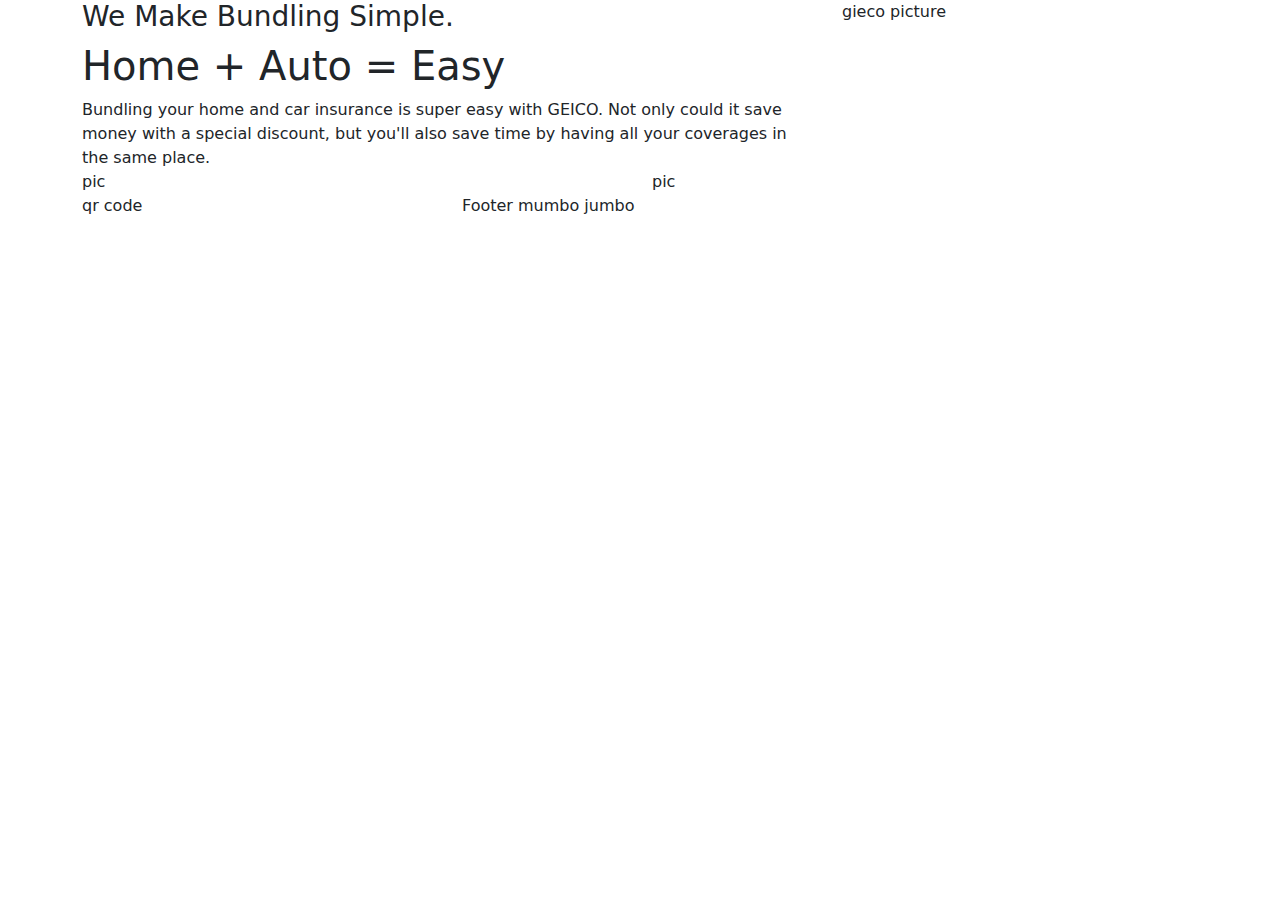
<file: index.html>
<!--
Header  1 row 2 col
content  1 row 2 col
footer  1 row 2 col
    -->
<!DOCTYPE html>
<html lang="en">
<head>
    <meta charset="UTF-8">
    <link href="https://cdn.jsdelivr.net/npm/bootstrap@5.1.2/dist/css/bootstrap.min.css" rel="stylesheet">
    <script src="https://cdn.jsdelivr.net/npm/bootstrap@5.1.2/dist/js/bootstrap.bundle.min.js"></script>
    <title>Title</title>
</head>
<body>
<div class="container">
    <div class="row">
        <div class="col-sm-8">
            <h3>We Make Bundling Simple.</h3>
            <h1>Home + Auto = Easy</h1>
            Bundling your home and car insurance is super easy with GEICO.
            Not only could it save money with a special discount, but you'll also
            save time by having all your coverages in the same place.
        </div>
        <div class="col-sm-4">
            gieco picture
        </div>
    </div>
    <div class="row">
        <div class="col-sm-6">
            pic
        </div>
        <div class="col-sm-6">
            pic
        </div>
    </div>
    <div class="row">
        <div class="col-sm-4">
            qr code
        </div>
        <div class="col-sm-8">
            Footer mumbo jumbo
        </div>
    </div>
</div>
</body>
</html>
</file>
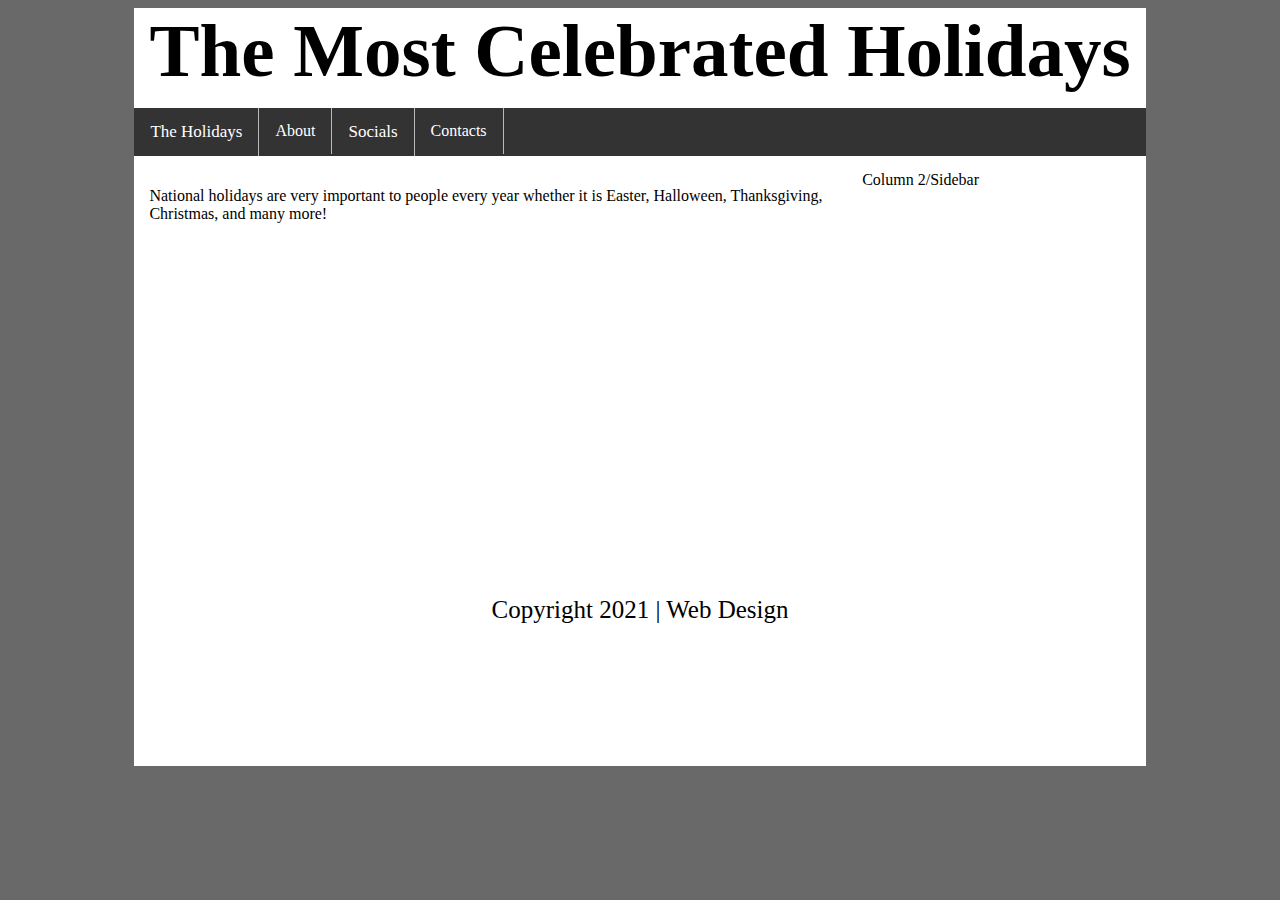
<file: CSS Web Project/Index.html>
<!DOCTYPE html>
<html lang="en" xmlns="http://www.w3.org/1999/html">
<head>
    <meta charset="UTF-8">
    <title>CSS Project</title>


    <link type="text/css" rel="stylesheet" href="Stylesheet.css">
</head>
<body>
<div class="Container">
    <div class="row">
        <div class="header">
            The Most Celebrated Holidays
        </div>
    </div>
    <div class="row">
        <ul>
            <li><div class="dropdown">
                <button class="dropButton">The Holidays
                <i class="fa fa-carrot-down"></i>
                </button>
                <div class="dropdownContent">
                    <a href="Index.html">Index</a>
                    <a href="Easter.html">Easter</a>
                    <a href="Halloween.html">Halloween</a>
                    <a href="Thanksgiving.html">Thanksgiving</a>
                    <a href="Christmas.html">Christmas</a>
                    <a href="Imagegallery.html"> Image Gallery</a>
                </div>
            </div>
            <li><a href="#">About</a></li>
            <li><div class="dropdown">
                <button class="dropButton">Socials
                    <i class="fa fa-carrot-down"></i>
                </button>
                <div class="dropdownContent">
                    <a href="#">Facebook</a>
                    <a href="#">Twitter</a>
                    <a href="#">Instagram</a>
                    <a href="#">Snapchat</a>
                    <a href="#">Whatsapp</a>
                    <a href="#">Signal</a>
                    <a href="#">These Links go nowhere btw</a>
                </div>
            </div>
            </li>
            <li><a href="#">Contacts</a></li>
        </ul>
    </div>
    <div class="row">
        <div id="content">
            <div class="tab">

            </div>

            <p class="tab"></p>     National holidays are very important to people every year whether it is Easter,
            Halloween, Thanksgiving, Christmas, and many more! <div>

                </div>
        </div>
        <div id="sidebar">
            Column 2/Sidebar
             <br/>

        </div>
    </div>
    <div class="row">
        <div id="footer">
            Copyright 2021 | Web Design
        </div>
    </div>
</div>
</body>
</html>
</file>
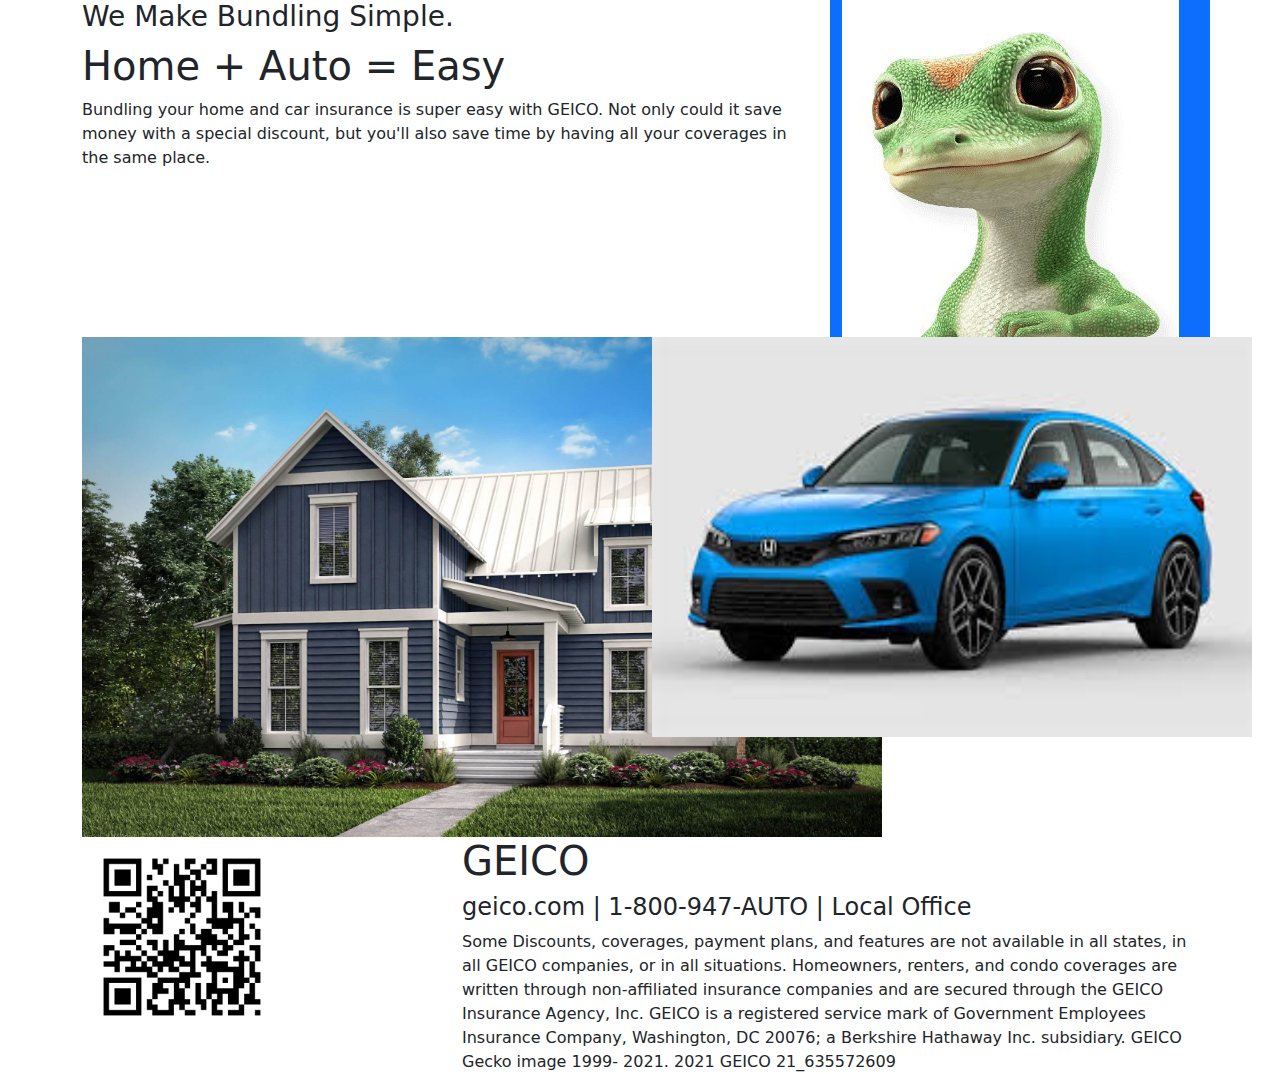
<file: mediaConversion/index.html>
<!--
Header  1 row 2 col
content  1 row 2 col
footer  1 row 2 col
    -->
<!DOCTYPE html>
<html lang="en">
<head>
    <meta charset="UTF-8">
    <link href="https://cdn.jsdelivr.net/npm/bootstrap@5.1.2/dist/css/bootstrap.min.css" rel="stylesheet">
    <script src="https://cdn.jsdelivr.net/npm/bootstrap@5.1.2/dist/js/bootstrap.bundle.min.js"></script>
    <title>Title</title>
    <link rel="stylesheet" type="text/css" href="um.css">
</head>
<body>
<div class="container">
    <div class="row">
        <div class="col-sm-8 ">
            <h3>We Make Bundling Simple.</h3>
            <h1>Home + Auto = Easy</h1>
            Bundling your home and car insurance is super easy with GEICO.
            Not only could it save money with a special discount, but you'll also
            save time by having all your coverages in the same place.
        </div>
        <div class="col-sm-4 bg-primary">
            <img src="gieco.jpg" alt="Geico">
        </div>
    </div>
    <div class="row">
        <div class="col-sm-6">
            <img src="house.jpg" width="800px" height="500px" alt="House">
        </div>
        <div class="col-sm-6">
            <img src="car.jpg" width="600" height="400" alt="Car">
        </div>
    </div>
    <div class="row">
        <div class="col-sm-4">
            <img src="qr.png" width="200" height="200">
        </div>
        <div class="col-sm-8">
            <h1>GEICO</h1>
            <h4>geico.com  |  1-800-947-AUTO  |  Local Office</h4>
            Some Discounts, coverages, payment plans, and features are not available in all states, in all
            GEICO companies, or in all situations. Homeowners, renters, and condo coverages are written
            through non-affiliated insurance companies and are secured through the GEICO Insurance
            Agency, Inc. GEICO is a registered service mark of Government Employees Insurance Company,
            Washington, DC 20076; a Berkshire Hathaway Inc. subsidiary. GEICO Gecko image 1999-
            2021. 2021 GEICO 21_635572609
        </div>
    </div>
</div>
</body>
</html>
</file>
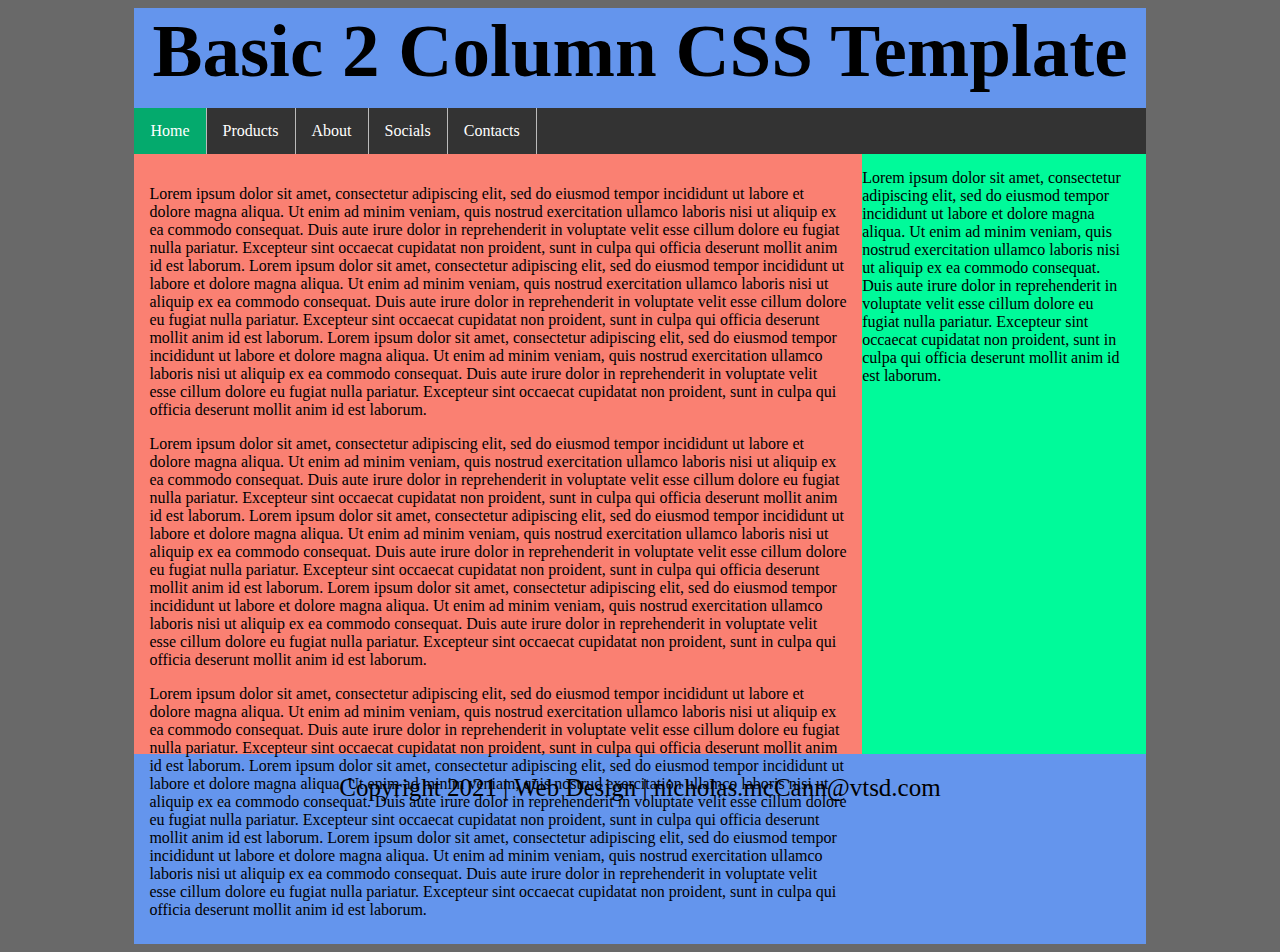
<file: 3 Column Layout.html>
<!DOCTYPE html>
<html lang="en">
<head>
    <meta charset="UTF-8">
    <title>3 Column Layout</title>
    <style>
        ul{
            list-style-type: none;
            margin: 0;
            padding: 0;
            background-color: #333;
            overflow: hidden;
        }
        li{
            float: left;

            border-right: 1px solid #bbb;
        }
        li a{
            display: block;
            color: white;
            text-align: center;
            padding: 14px 16px;
            text-decoration: none;
        }
        li a:hover:not(.active){
            background-color: #111;
        }
        .active{
            background-color: #04AA6D;
        }
        body{
            background-color: dimgray;
        }

        .Container{
            color: black;
            background-color: white;
            width: 80%;
            margin: auto;
        }
        .header{
            background-color: cornflowerblue;
            width: 100%;
            Height:100px;
            /*background-color: cyan;*/
            text-align: center;
            vertical-align: middle;
            font-size: 75px;
            font-weight: bold;
        }
        .row:after{
            content: "";
            display: table;
            clear: both;
        }
        #sidebar{
            background-color: mediumspringgreen;
            height: 570px;
            padding: 15px;

        }
        #content{
            float: left;
            width: 69%;
            background-color: salmon;
            padding: 15px;
            height: 570px;
        }
        #footer{
            text-align: center;
            padding: 20px;
            font-size: 25px;

            background-color: cornflowerblue;
            height: 150px;
        }
        div#footer a{
            color: black;
            text-decoration: none;
        }
        .tab{
            margin-left: 40px;
        }
    </style>
</head>

<body>

<div class="Container">
    <div class="row">
        <div class="header">
            Basic 2 Column CSS Template
        </div>
    </div>
    <div class="row">
        <ul>
            <li><a href="#" class="active">Home</a></li>
            <li><a href="#">Products</a></li>
            <li><a href="#">About</a></li>
            <li><a href="#">Socials</a></li>
            <li><a href="#">Contacts</a></li>
        </ul>
    </div>
    <div class="row">
        <div id="content">
            <div class="tab">

            </div>

            <p class="tab"></p>     Lorem ipsum dolor sit amet, consectetur adipiscing elit, sed do eiusmod tempor incididunt ut labore et dolore magna aliqua. Ut enim ad minim veniam, quis nostrud exercitation ullamco laboris nisi ut aliquip ex ea commodo consequat. Duis aute irure dolor in reprehenderit in voluptate velit esse cillum dolore eu fugiat nulla pariatur. Excepteur sint occaecat cupidatat non proident, sunt in culpa qui officia deserunt mollit anim id est laborum.
            Lorem ipsum dolor sit amet, consectetur adipiscing elit, sed do eiusmod tempor incididunt ut labore et dolore magna aliqua. Ut enim ad minim veniam, quis nostrud exercitation ullamco laboris nisi ut aliquip ex ea commodo consequat. Duis aute irure dolor in reprehenderit in voluptate velit esse cillum dolore eu fugiat nulla pariatur. Excepteur sint occaecat cupidatat non proident, sunt in culpa qui officia deserunt mollit anim id est laborum.
            Lorem ipsum dolor sit amet, consectetur adipiscing elit, sed do eiusmod tempor incididunt ut labore et dolore magna aliqua. Ut enim ad minim veniam, quis nostrud exercitation ullamco laboris nisi ut aliquip ex ea commodo consequat. Duis aute irure dolor in reprehenderit in voluptate velit esse cillum dolore eu fugiat nulla pariatur. Excepteur sint occaecat cupidatat non proident, sunt in culpa qui officia deserunt mollit anim id est laborum.
            <div>

                <p class="tab"></p>
                        Lorem ipsum dolor sit amet, consectetur adipiscing elit, sed do eiusmod tempor incididunt ut labore et dolore magna aliqua. Ut enim ad minim veniam, quis nostrud exercitation ullamco laboris nisi ut aliquip ex ea commodo consequat. Duis aute irure dolor in reprehenderit in voluptate velit esse cillum dolore eu fugiat nulla pariatur. Excepteur sint occaecat cupidatat non proident, sunt in culpa qui officia deserunt mollit anim id est laborum.
                    Lorem ipsum dolor sit amet, consectetur adipiscing elit, sed do eiusmod tempor incididunt ut labore et dolore magna aliqua. Ut enim ad minim veniam, quis nostrud exercitation ullamco laboris nisi ut aliquip ex ea commodo consequat. Duis aute irure dolor in reprehenderit in voluptate velit esse cillum dolore eu fugiat nulla pariatur. Excepteur sint occaecat cupidatat non proident, sunt in culpa qui officia deserunt mollit anim id est laborum.
                    Lorem ipsum dolor sit amet, consectetur adipiscing elit, sed do eiusmod tempor incididunt ut labore et dolore magna aliqua. Ut enim ad minim veniam, quis nostrud exercitation ullamco laboris nisi ut aliquip ex ea commodo consequat. Duis aute irure dolor in reprehenderit in voluptate velit esse cillum dolore eu fugiat nulla pariatur. Excepteur sint occaecat cupidatat non proident, sunt in culpa qui officia deserunt mollit anim id est laborum.
                    <p class="tab"></p>
                Lorem ipsum dolor sit amet, consectetur adipiscing elit, sed do eiusmod tempor incididunt ut labore et dolore magna aliqua. Ut enim ad minim veniam, quis nostrud exercitation ullamco laboris nisi ut aliquip ex ea commodo consequat. Duis aute irure dolor in reprehenderit in voluptate velit esse cillum dolore eu fugiat nulla pariatur. Excepteur sint occaecat cupidatat non proident, sunt in culpa qui officia deserunt mollit anim id est laborum.
                Lorem ipsum dolor sit amet, consectetur adipiscing elit, sed do eiusmod tempor incididunt ut labore et dolore magna aliqua. Ut enim ad minim veniam, quis nostrud exercitation ullamco laboris nisi ut aliquip ex ea commodo consequat. Duis aute irure dolor in reprehenderit in voluptate velit esse cillum dolore eu fugiat nulla pariatur. Excepteur sint occaecat cupidatat non proident, sunt in culpa qui officia deserunt mollit anim id est laborum.
                Lorem ipsum dolor sit amet, consectetur adipiscing elit, sed do eiusmod tempor incididunt ut labore et dolore magna aliqua. Ut enim ad minim veniam, quis nostrud exercitation ullamco laboris nisi ut aliquip ex ea commodo consequat. Duis aute irure dolor in reprehenderit in voluptate velit esse cillum dolore eu fugiat nulla pariatur. Excepteur sint occaecat cupidatat non proident, sunt in culpa qui officia deserunt mollit anim id est laborum.

            </div>
        </div>
        <div id="sidebar">
            Lorem ipsum dolor sit amet, consectetur adipiscing elit, sed do eiusmod tempor incididunt ut labore et dolore magna aliqua. Ut enim ad minim veniam, quis nostrud exercitation ullamco laboris nisi ut aliquip ex ea commodo consequat. Duis aute irure dolor in reprehenderit in voluptate velit esse cillum dolore eu fugiat nulla pariatur. Excepteur sint occaecat cupidatat non proident, sunt in culpa qui officia deserunt mollit anim id est laborum.
            <br/>

        </div>
    </div>
    <div class="row">
        <div id="footer">
            Copyright 2021 | Web Design | <a href="nicholas.mcCann@vtsd.com">nicholas.mcCann@vtsd.com</a>
        </div>
    </div>
</div>

</body>

</html>
</file>
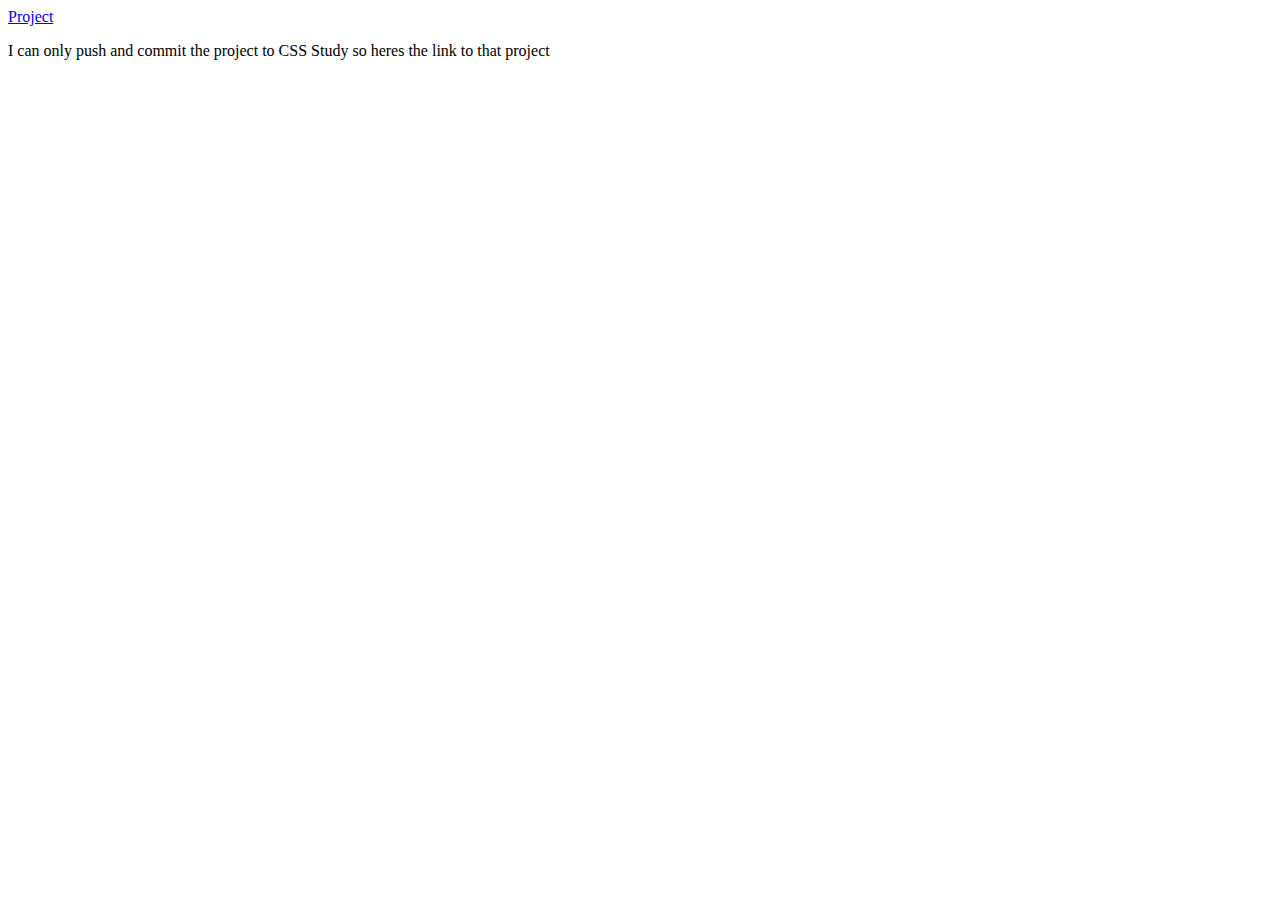
<file: Boottstrap Project.html>
<!DOCTYPE html>
<html lang="en">
<head>
    <meta charset="UTF-8">
    <title>Title</title>
</head>
<body>
<a href="https://github.com/Nickwastaken/2021-CSS-Study/tree/main/Bootstrap%20Project">Project</a>

<p>I can only push and commit the project to CSS Study so heres the link to that project</p>
</body>
</html>
</file>
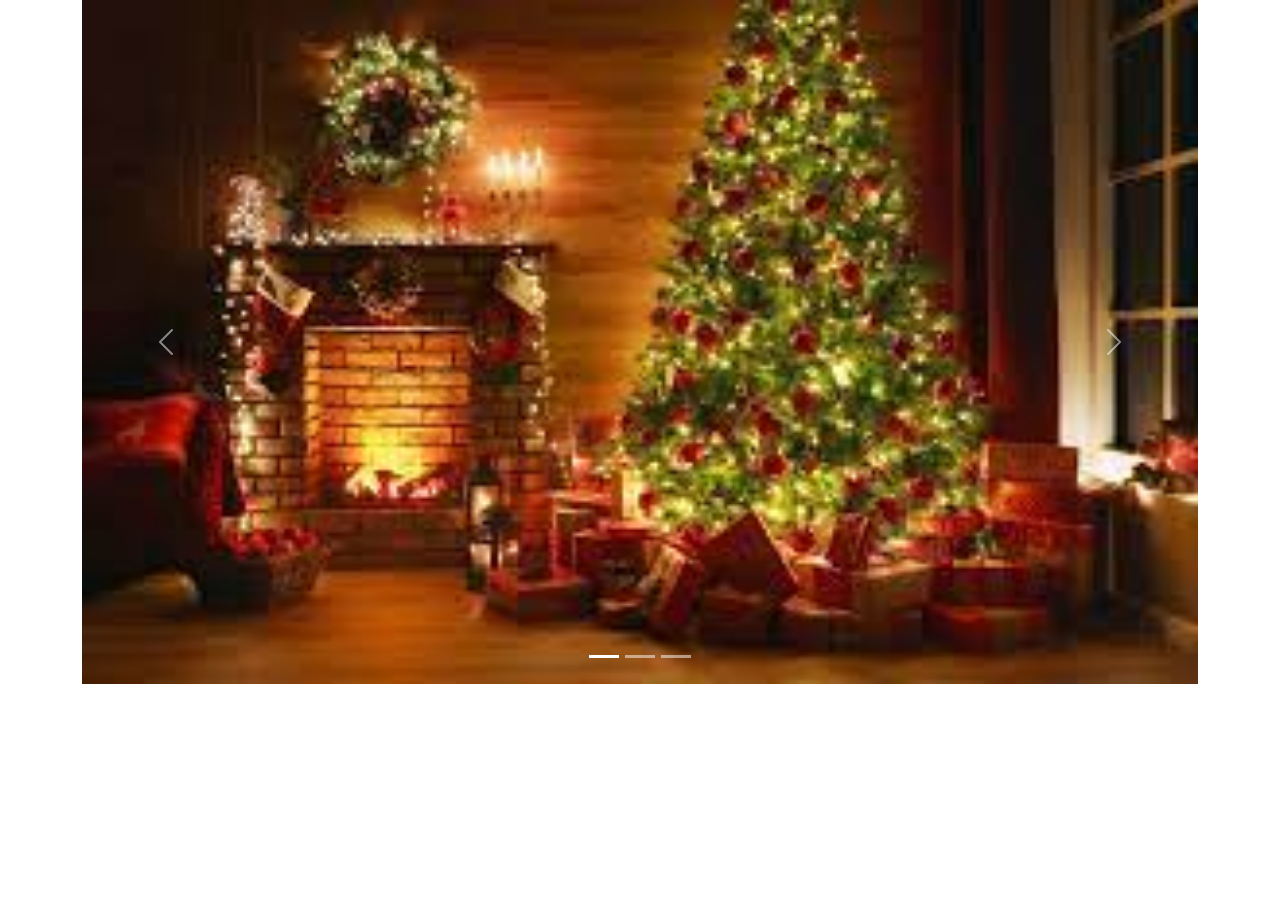
<file: Carousel.html>
<!DOCTYPE html>
<html lang="en">
<head>
    <meta charset="UTF-8">
    <title>Carousel Images</title>
  <meta name="viewport" content="width=device-width, initial-scale=1">
  <link href="https://cdn.jsdelivr.net/npm/bootstrap@5.1.2/dist/css/bootstrap.min.css" rel="stylesheet">
  <script src="https://cdn.jsdelivr.net/npm/bootstrap@5.1.2/dist/js/bootstrap.bundle.min.js"></script>
</head>
<body>
<div class="container">
    <!-- Carousel -->
    <div id="gallery" class="carousel slide" data-bs-ride="carousel">

        <!-- Indicators/dots -->
        <div class="carousel-indicators">
            <button type="button" data-bs-target="#gallery" data-bs-slide-to="0" class="active"></button>
            <button type="button" data-bs-target="#gallery" data-bs-slide-to="1"></button>
            <button type="button" data-bs-target="#gallery" data-bs-slide-to="2"></button>
        </div>

        <!-- The slideshow/carousel -->
        <div class="carousel-inner">
            <div class="carousel-item active">
                <img src="Bootstrap%20Project/pics/christmas.jpg" alt="Christmas" class="d-block" style="width:100%">
            </div>
            <div class="carousel-item">
                <img src="Bootstrap%20Project/pics/thanksgiving.jpg" alt="Turkey Day" class="d-block" style="width:100%">
            </div>
            <div class="carousel-item">
                <img src="Bootstrap%20Project/pics/halloween.jpg" alt="Halloween" class="d-block" style="width:100%">
            </div>
        </div>

        <!-- Left and right controls/icons -->
        <button class="carousel-control-prev" type="button" data-bs-target="#gallery" data-bs-slide="prev">
            <span class="carousel-control-prev-icon"></span>
        </button>
        <button class="carousel-control-next" type="button" data-bs-target="#gallery" data-bs-slide="next">
            <span class="carousel-control-next-icon"></span>
        </button>
    </div>

</div>



</body>
</html>
</file>
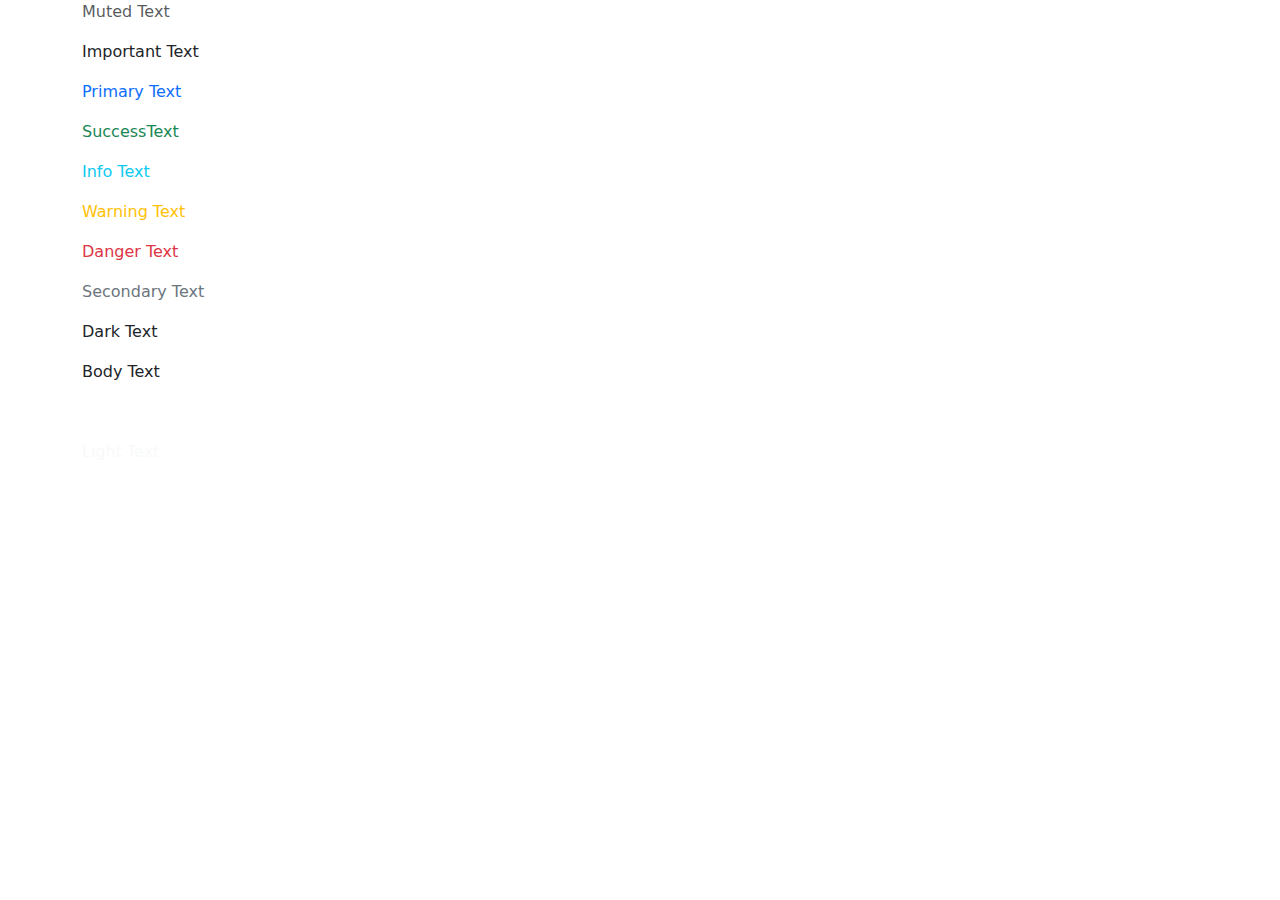
<file: colors.html>
<!DOCTYPE html>
<html lang="en">
<head>
    <meta charset="UTF-8">
    <title>Colors</title>
  <link href="https://cdn.jsdelivr.net/npm/bootstrap@5.1.2/dist/css/bootstrap.min.css" rel="stylesheet">
  <script src="https://cdn.jsdelivr.net/npm/bootstrap@5.1.2/dist/js/bootstrap.bundle.min.js"></script>
</head>
<body>

<div class="container">

    <div class="row">

        <p class="text-muted">Muted Text</p>
        <p class="text-important">Important Text</p>
        <p class="text-primary">Primary Text</p>
        <p class="text-success">SuccessText</p>
        <p class="text-info">Info Text</p>
        <p class="text-warning">Warning Text</p>
        <p class="text-danger">Danger Text</p>
        <p class="text-secondary">Secondary Text</p>
        <p class="text-dark">Dark Text</p>
        <p class="text-body">Body Text</p>
        <p class="text-white">White Text (on white background)</p>
        <p class="text-light">Light Text</p>


        <div class="col-sm-4"></div>
        <div class="col-sm-4"></div>
        <div class="col-sm-4"></div>


    </div>
</div>

</body>
</html>
</file>
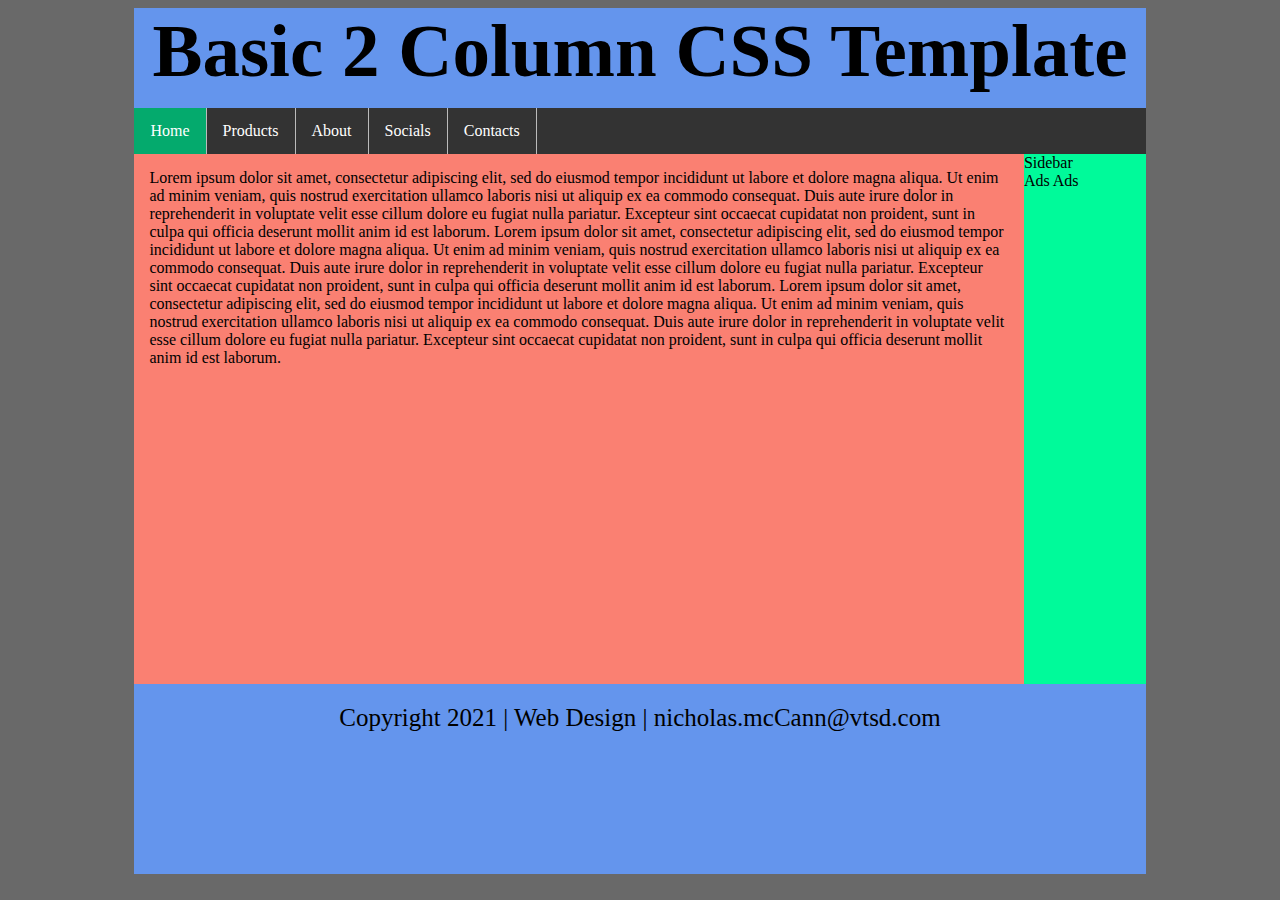
<file: exampletemplate.html>
<!DOCTYPE html>
<html lang="en">
<head>
    <meta charset="UTF-8">
    <title>Example Template - 2 Columns</title>
    <style>
        ul{
            list-style-type: none;
            margin: 0;
            padding: 0;
            background-color: #333;
            overflow: hidden;
        }
        li{
            float: left;

            border-right: 1px solid #bbb;
        }
        li a{
            display: block;
            color: white;
            text-align: center;
            padding: 14px 16px;
            text-decoration: none;
        }
        li a:hover:not(.active){
            background-color: #111;
        }
        .active{
            background-color: #04AA6D;
        }
        body{
        background-color: dimgray;
        }

        .Container{
            color: black;
            background-color: white;
            width: 80%;
            margin: auto;
        }
        .header{
            background-color: cornflowerblue;
            width: 100%;
            Height:100px;
            /*background-color: cyan;*/
            text-align: center;
            vertical-align: middle;
            font-size: 75px;
            font-weight: bold;
        }
        .row:after{
            content: "";
            display: table;
            clear: both;
        }
        #sidebar{
            background-color: mediumspringgreen;
            height: 530px;
        }
        #content{
            float: left;
            width: 85%;
            background-color: salmon;
            padding: 15px;
            height: 500px;
        }
        #footer{
            text-align: center;
            padding: 20px;
            font-size: 25px;

            background-color: cornflowerblue;
            height: 150px;
        }
        div#footer a{
            color: black;
            text-decoration: none;
        }
    </style>

</head>

<body>

<div class="Container">
    <div class="row">
        <div class="header">
            Basic 2 Column CSS Template
        </div>
    </div>
    <div class="row">
        <ul>
            <li><a href="#" class="active">Home</a></li>
            <li><a href="#">Products</a></li>
            <li><a href="#">About</a></li>
            <li><a href="#">Socials</a></li>
            <li><a href="#">Contacts</a></li>
        </ul>
    </div>
    <div class="row">
        <div id="content">
            Lorem ipsum dolor sit amet, consectetur adipiscing elit, sed do eiusmod tempor incididunt ut labore et dolore magna aliqua. Ut enim ad minim veniam, quis nostrud exercitation ullamco laboris nisi ut aliquip ex ea commodo consequat. Duis aute irure dolor in reprehenderit in voluptate velit esse cillum dolore eu fugiat nulla pariatur. Excepteur sint occaecat cupidatat non proident, sunt in culpa qui officia deserunt mollit anim id est laborum.
            Lorem ipsum dolor sit amet, consectetur adipiscing elit, sed do eiusmod tempor incididunt ut labore et dolore magna aliqua. Ut enim ad minim veniam, quis nostrud exercitation ullamco laboris nisi ut aliquip ex ea commodo consequat. Duis aute irure dolor in reprehenderit in voluptate velit esse cillum dolore eu fugiat nulla pariatur. Excepteur sint occaecat cupidatat non proident, sunt in culpa qui officia deserunt mollit anim id est laborum.
            Lorem ipsum dolor sit amet, consectetur adipiscing elit, sed do eiusmod tempor incididunt ut labore et dolore magna aliqua. Ut enim ad minim veniam, quis nostrud exercitation ullamco laboris nisi ut aliquip ex ea commodo consequat. Duis aute irure dolor in reprehenderit in voluptate velit esse cillum dolore eu fugiat nulla pariatur. Excepteur sint occaecat cupidatat non proident, sunt in culpa qui officia deserunt mollit anim id est laborum.

        </div>
            <div id="sidebar">
            Sidebar <br/>Ads
            Ads

            </div>
    </div>
<div class="row">
    <div id="footer">
        Copyright 2021 | Web Design | <a href="nicholas.mcCann@vtsd.com">nicholas.mcCann@vtsd.com</a>
    </div>
</div>
</div>


</body>
</html>
</file>
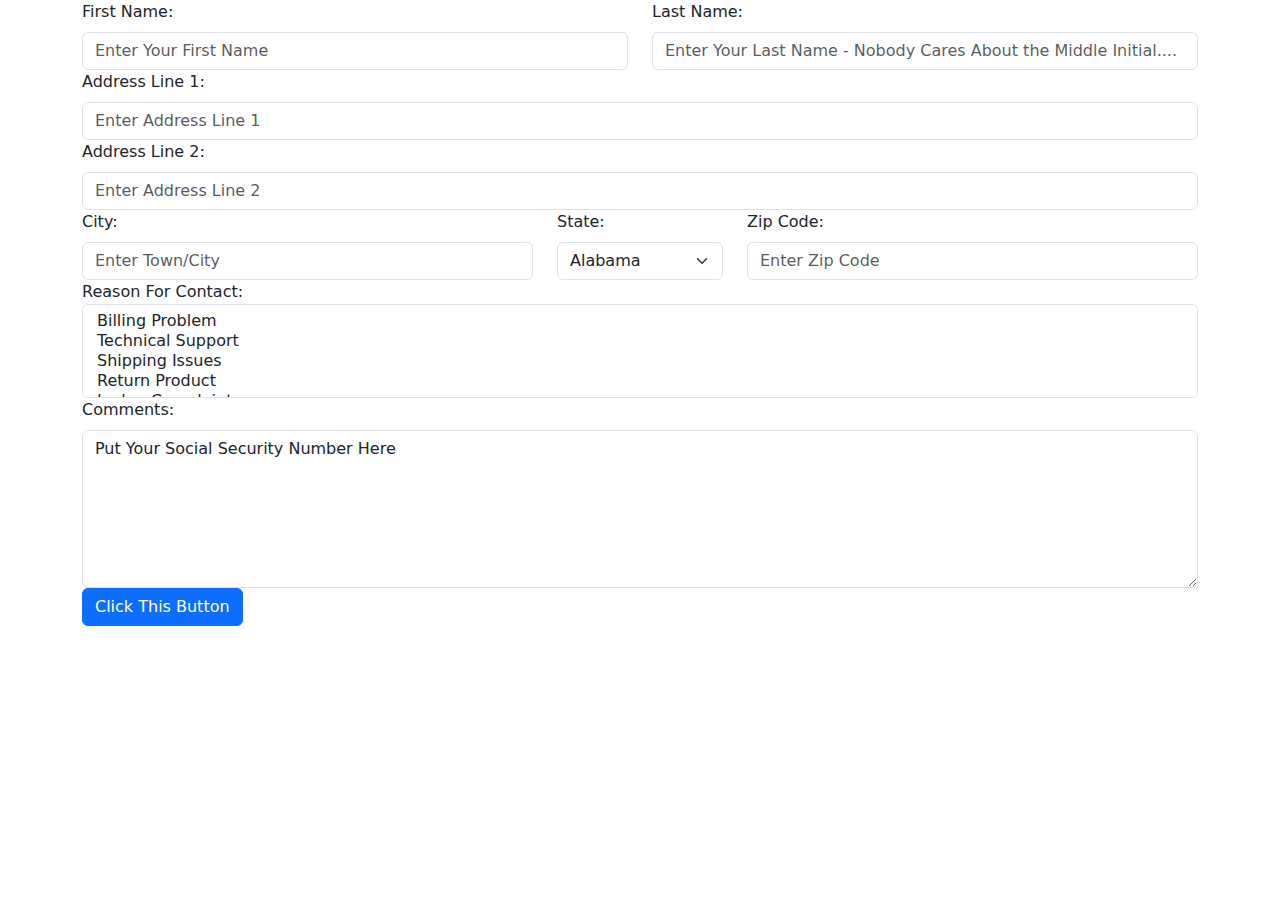
<file: Forms.html>
<!DOCTYPE html>
<html lang="en">
<head>
    <meta charset="UTF-8">
    <link href="https://cdn.jsdelivr.net/npm/bootstrap@5.1.2/dist/css/bootstrap.min.css" rel="stylesheet">
    <script src="https://cdn.jsdelivr.net/npm/bootstrap@5.1.2/dist/js/bootstrap.bundle.min.js"></script>
    <title>Form</title>
</head>

<body>
<div class="container">

    <div class="row">
        <div class="col">
            <form action="#" method="post">
                <div class="row">
                    <div class="col-sm-6">
                        <label for="fname" class="form-label">First Name:</label>
                        <input type="text" id="fname" name="fname" class="form-control"
                               placeholder="Enter Your First Name">
                    </div>
                    <div class="col-sm-6">
                        <label for="lname" class="form-label">Last Name:</label>
                        <input type="text" id="lname" name="lname" class="form-control"
                               placeholder="Enter Your Last Name - Nobody Cares About the Middle Initial....">
                    </div>
                </div>
                <div class="row">
                    <div class="col-sm-12">
                        <label for="add1" class="form-label">Address Line 1:</label>
                        <input type="text" id="add1" name="add1" class="form-control"
                               placeholder="Enter Address Line 1">
                    </div>
                </div>
                <div class="row">
                    <div class="col-sm-12">
                        <label for="add2" class="form-label">Address Line 2:</label>
                        <input type="text" id="add2" name="add2" class="form-control"
                               placeholder="Enter Address Line 2">
                    </div>
                </div>
                <div class="row">
                    <div class="col-sm-5">
                        <label for="city" class="form-label">City:</label>
                        <input type="text" id="city" name="city" class="form-control"
                               placeholder="Enter Town/City">
                    </div>
                    <div class="col-sm-2">
                        <label for="state" class="form-label">State:</label>
                        <!-- <input type="text" id="state" name="state" class="form-control"
                               placeholder="Enter State">-->
                        <select class="form-select" name="state" id="state">
                            <option value="AL">Alabama</option>
                            <option value="AK">Alaska</option>
                            <option value="AZ">Arizona</option>
                            <option value="AR">Arkansas</option>
                            <option value="CA">California</option>
                            <option value="CO">Colorado</option>
                            <option value="CT">Connecticut</option>
                            <option value="DE">Delaware</option>
                            <option value="DC">District Of Columbia</option>
                            <option value="FL">Florida</option>
                            <option value="GA">Georgia</option>
                            <option value="HI">Hawaii</option>
                            <option value="ID">Idaho</option>
                            <option value="IL">Illinois</option>
                            <option value="IN">Indiana</option>
                            <option value="IA">Iowa</option>
                            <option value="KS">Kansas</option>
                            <option value="KY">Kentucky</option>
                            <option value="LA">Louisiana</option>
                            <option value="ME">Maine</option>
                            <option value="MD">Maryland</option>
                            <option value="MA">Massachusetts</option>
                            <option value="MI">Michigan</option>
                            <option value="MN">Minnesota</option>
                            <option value="MS">Mississippi</option>
                            <option value="MO">Missouri</option>
                            <option value="MT">Montana</option>
                            <option value="NE">Nebraska</option>
                            <option value="NV">Nevada</option>
                            <option value="NH">New Hampshire</option>
                            <option value="NJ">New Jersey</option>
                            <option value="NM">New Mexico</option>
                            <option value="NY">New York</option>
                            <option value="NC">North Carolina</option>
                            <option value="ND">North Dakota</option>
                            <option value="OH">Ohio</option>
                            <option value="OK">Oklahoma</option>
                            <option value="OR">Oregon</option>
                            <option value="PA">Pennsylvania</option>
                            <option value="RI">Rhode Island</option>
                            <option value="SC">South Carolina</option>
                            <option value="SD">South Dakota</option>
                            <option value="TN">Tennessee</option>
                            <option value="TX">Texas</option>
                            <option value="UT">Utah</option>
                            <option value="VT">Vermont</option>
                            <option value="VA">Virginia</option>
                            <option value="WA">Washington</option>
                            <option value="WV">West Virginia</option>
                            <option value="WI">Wisconsin</option>
                            <option value="WY">Wyoming</option>
                        </select>
                    </div>
                    <div class="col-sm-5">
                        <label for="zip" class="form-label">Zip Code:</label>
                        <input type="text" id="zip" name="zip" class="form-control"
                               placeholder="Enter Zip Code">
                    </div>
                </div>
                <div class="row">
                    <div class="col-sm-12">
                        <label for="reason">Reason For Contact:</label>
                        <select multiple name="reason" class="form-select">
                            <option value="billing">Billing Problem</option>
                            <option value="support">Technical Support</option>
                            <option value="shipping">Shipping Issues</option>
                            <option value="return">Return Product</option>
                            <option value="cranky">Lodge Complaint</option>
                        </select>
                    </div>
                </div>
                <div class="row">
                    <div class="col-sm-12">
                        <label for="comment" class="form-label">Comments:</label>
                        <textarea class="form-control" rows="6" name="comment" id="comment">Put Your Social Security Number Here</textarea>
                    </div>
                </div>
                <div class="row">
                    <div class="com-sm-12">
                        <button type="submit" class="btn btn-primary">Click This Button</button>
                    </div>
                </div>
            </form>

        </div>
    </div>
</div>
<!--
    all content must be in a column
ctrl + alt + L = format lines
Use tabbing to help
Form notes:
all forms must be in a tag ex <form> </form>
standard syntax
<form action="#" method="post">
every input needs a label
Input types: Text,

Bootstrap form class: form-label  form-control

Dropdowns:
<select></select> <- Surround Options
<option></option> <- Each Option
Classes: form-select (required)
    form-select-lg or
    form-select-sm (optional)
-->
</body>
</html>
</file>
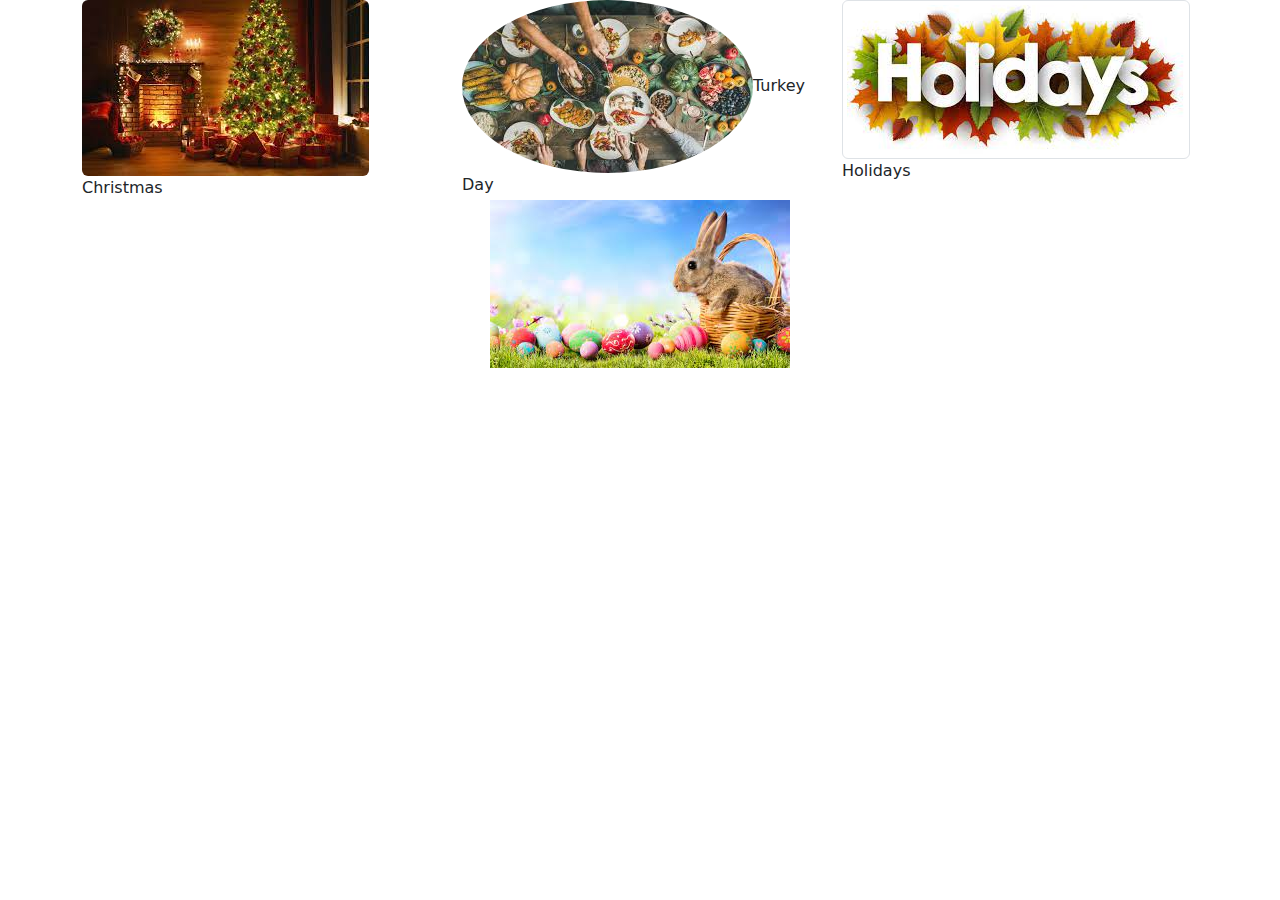
<file: imagesbootstrap.html>
<!DOCTYPE html>
<html lang="en">
<head>
    <meta charset="UTF-8">
    <title>Bootstrap Images</title>
    <link href="https://cdn.jsdelivr.net/npm/bootstrap@5.1.2/dist/css/bootstrap.min.css" rel="stylesheet">
    <script src="https://cdn.jsdelivr.net/npm/bootstrap@5.1.2/dist/js/bootstrap.bundle.min.js"></script>

</head>

<body>
<div class="container">
    <div class="row">
        <div class="col-sm-4"><img class="rounded" src="Bootstrap%20Project/pics/christmas.jpg">Christmas</div>
        <div class="col-sm-4"><img class="rounded-circle" src="Bootstrap%20Project/pics/thanksgiving.jpg">Turkey Day</div>
        <div class="col-sm-4"><img class="img-thumbnail" src="Bootstrap%20Project/pics/holidays.png">Holidays</div>
    </div>
<div class="row">
    <div class="col-sm-12">
        <img src="Bootstrap%20Project/pics/easter.jpg" class="mx-auto d-block">
    </div>
</div>

</div>


</body>

</html>
</file>
<file: CSS Web Project/Stylesheet.css>
.Index #footer{
    background-color: #bbbbbb;
}
.Index .Container{
    background-color: aliceblue;
}
.Easter .header{
background-color: #04AA6D;
}
.Easter #sidebar{
    background-color: hotpink;
}

.Halloween{}

.Thanksgiving{}

.Christmas{}

ul {
    list-style-type: none;
    margin: 0;
    padding: 0;
    background-color: #333;
    overflow: hidden;
}
li{
    float: left;

    border-right: 1px solid #bbb;
}
li a{
    display: block;
    color: white;
    text-align: center;
    padding: 14px 16px;
    text-decoration: none;
}
li a:hover:not(.active){
    background-color: gray;
}
body{
    background-color: dimgray;
}

.Container{
    color: black;
    background-color: white;
    width: 80%;
    margin: auto;
}
.header{
    background-color: white;
    width: 100%;
    Height:100px;
    text-align: center;
    vertical-align: middle;
    font-size: 75px;
    font-weight: bold;
}
.row:after{
    content: "";
    display: table;
    clear: both;
}
#sidebar{
    background-color: white;
    height: 390px;
    padding: 15px;

}
#content{
    float: left;
    width: 69%;
    background-color: white;
    padding: 15px;
    height: 390px;
}
#footer{
    text-align: center;
    padding: 20px;
    font-size: 25px;

    background-color: white;
    height: 150px;
}
div#footer a{
    color: black;
    text-decoration: none;
}
.tab{
    margin-left: 40px;
}
.navbar a:hover, .dropdown:hover .dropButton{
    background-color: gray;
}

.dropdown{
    float: left;
    overflow: hidden;
}

.dropdown .dropButton{
    font-size: 17px;
    border: none;
    outline: none;
    color: white;
    padding: 14px 16px;
    background-color: inherit;
    font-family: inherit;
    margin: 0;
}

.dropdownContent{
    display: none;
    position: absolute;
    background-color: lightcyan;
    min-width: 160px;
    box-shadow: 0 8px 16px 0 rgba(0,0,0,0.2);
    z-index: 1;
}
.dropdownContent a{
    float: none;
    color: black;
    padding: 12px 16px;
    text-decoration: none;
    display: block;
    text-align: left;
}

.dropdown:hover .dropdownContent{
    display:block;
}
.dropdownContent a:hover {
    background-color: #dddddd;
}
div.polaroid{
    width: 80%;
    background-color: white;
    box-shadow: 0 4px 8px 0 rgba(0, 0, 0, .2), 0 6px 20pc 0 rgba(0, 0, 0, .19);
    margin-bottom: 25px;
}
#rounded{
    border-radius: 50px;
}
#center{
    display: block;
    margin-left: auto;
    margin-right: auto;
}
</file>
<file: mediaConversion/um.css>
.bg-primary{
    background-color: dodgerblue;
}
</file>
